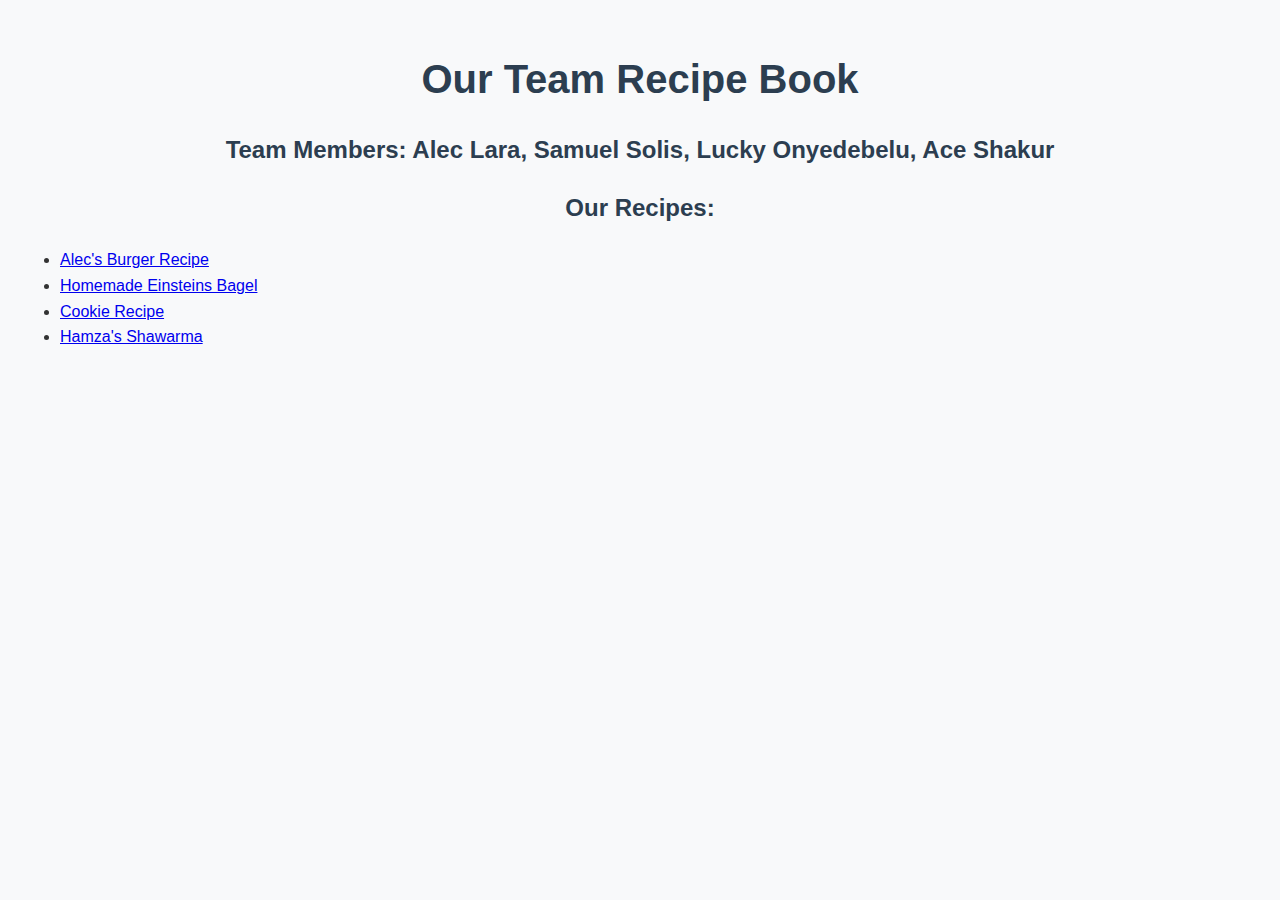
<file: index.html>
<!DOCTYPE html>
<html>
<head>
    <title>Team Recipe Book</title>
	<link rel="stylesheet" href="Style.css">
</head>
<body>
    <h1>Our Team Recipe Book</h1>
    <h2>Team Members: Alec Lara, Samuel Solis, Lucky Onyedebelu, Ace Shakur</h2>
    
    
    <h2>Our Recipes:</h2>
    <ul>
        <li><a href="Alec-burgerRecipe.html">Alec's Burger Recipe</a></li>
		<li><a href="Luckyo-recipe.html">Homemade Einsteins Bagel</a></li>
        <li><a href="Samuel-recipe.html">Cookie Recipe</a></li>
		<li><a href="hamza-recipe.html">Hamza's Shawarma</a></li>
    </ul>
</body>
</html>
</file>
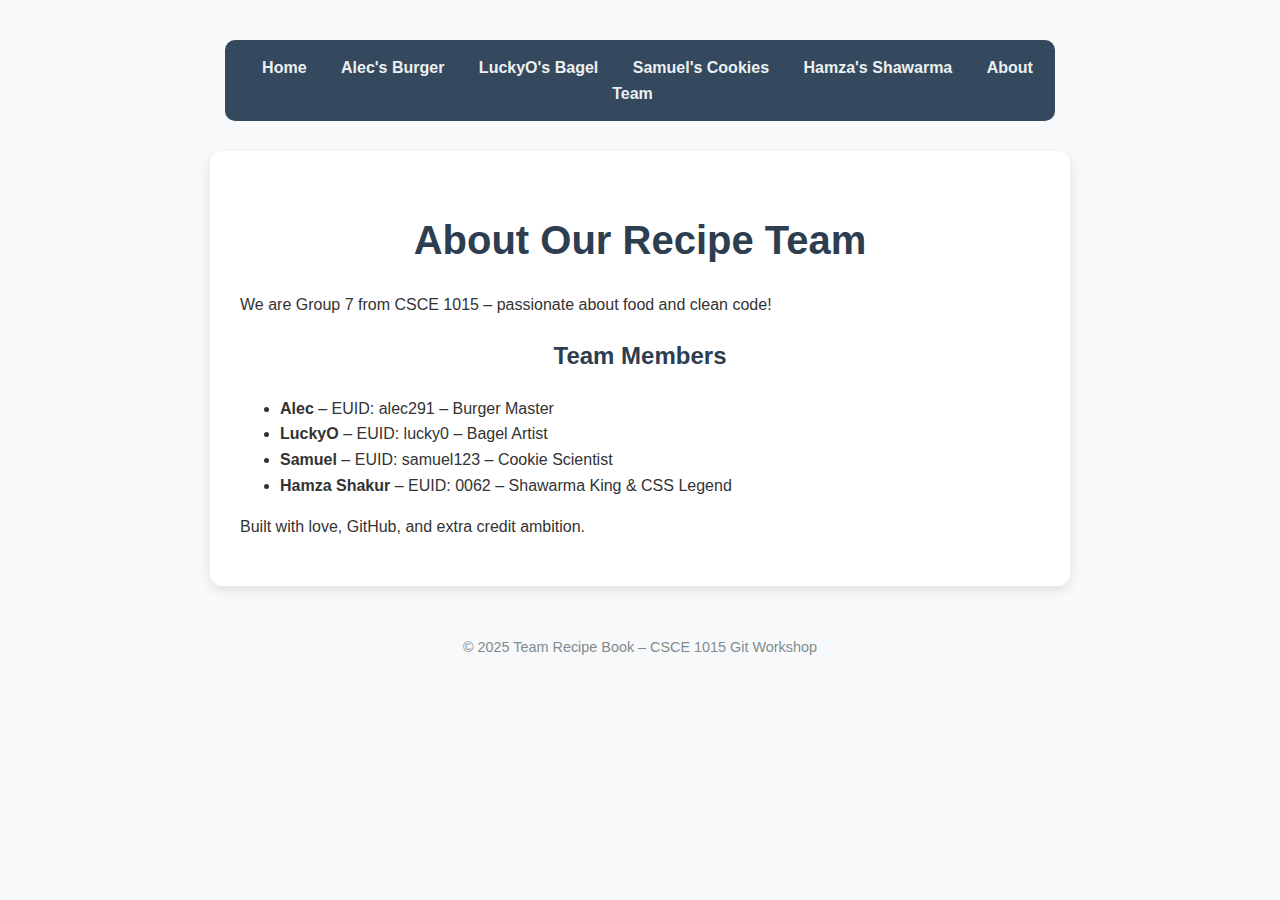
<file: about.html>
<!DOCTYPE html>
<html lang="en">
<head>
    <meta charset="UTF-8">
    <meta name="viewport" content="width=device-width, initial-scale=1.0">
    <title>About Our Team</title>
    <link rel="stylesheet" href="Style.css">
</head>
<body>
    <nav>
        <a href="index.html">Home</a>
        <a href="Alec-burgerRecipe.html">Alec's Burger</a>
        <a href="Luckyo-recipe.html">LuckyO's Bagel</a>
        <a href="Samuel-recipe.html">Samuel's Cookies</a>
        <a href="hamza-recipe.html">Hamza's Shawarma</a>
        <a href="about.html">About Team</a>
    </nav>

    <div class="recipe">
        <h1>About Our Recipe Team</h1>
        <p>We are Group 7 from CSCE 1015 – passionate about food and clean code!</p>

        <h2>Team Members</h2>
        <ul>
            <li><strong>Alec</strong> – EUID: alec291 – Burger Master</li>
            <li><strong>LuckyO</strong> – EUID: lucky0 – Bagel Artist</li>
            <li><strong>Samuel</strong> – EUID: samuel123 – Cookie Scientist</li>
            <li><strong>Hamza Shakur</strong> – EUID: 0062 – Shawarma King & CSS Legend</li>
        </ul>

        <p>Built with love, GitHub, and extra credit ambition.</p>
    </div>

    <footer>
        © 2025 Team Recipe Book – CSCE 1015 Git Workshop
    </footer>
</body>
</html>
</file>
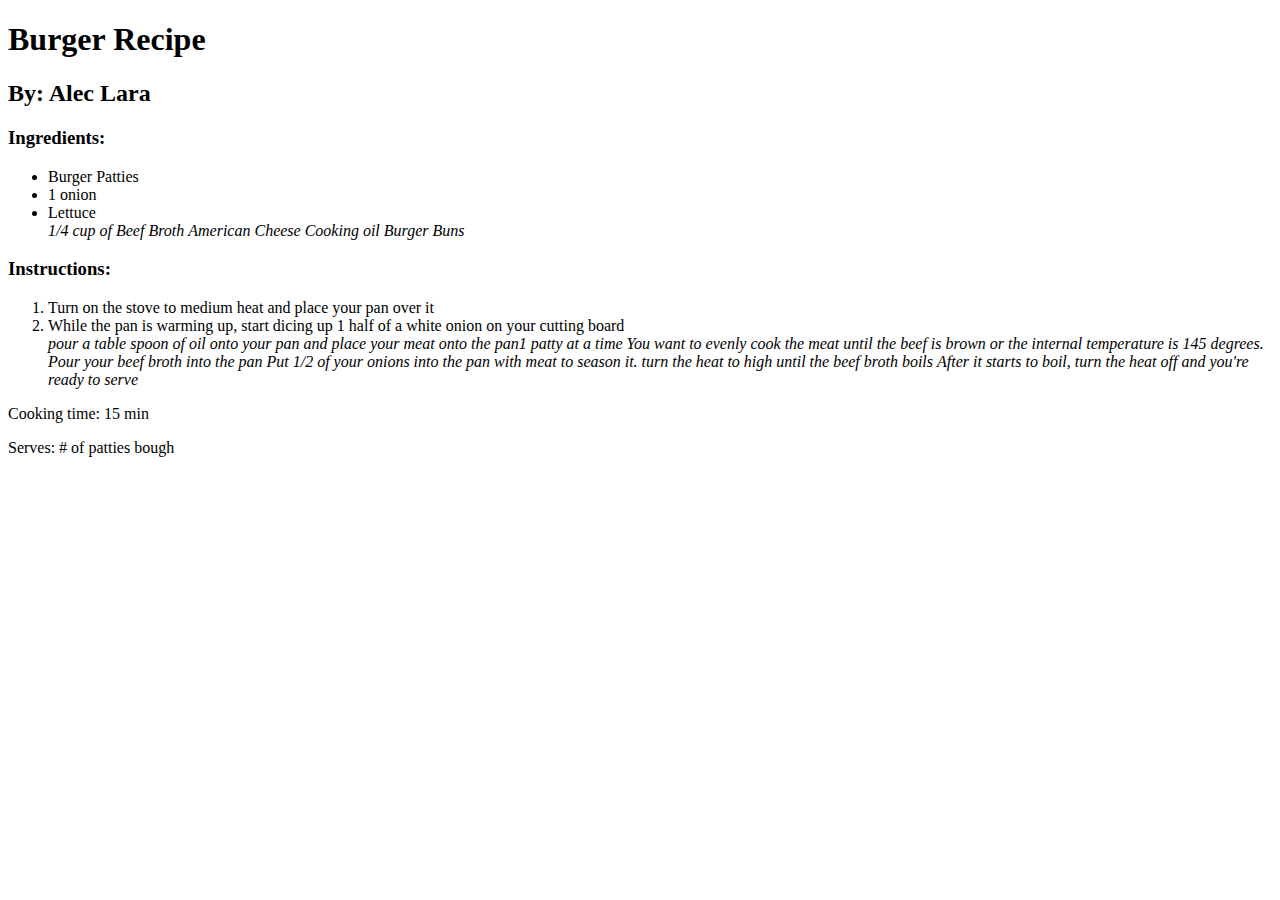
<file: Alec-burgerRecipe.html>
<!DOCTYPE html>
<html>
<head>
    <title>Alec's Burger Recipe </title>
</head>
<body>
    <h1>Burger Recipe</h1>
    <h2>By: Alec Lara</h2>
    
    <h3>Ingredients:</h3>
    <ul>
        <li>Burger Patties</li>
        <li>1 onion</li>
        <li>Lettuce</li>
        <i>1/4 cup of Beef Broth</i>
        <i>American Cheese</i>
        <i>Cooking oil</i>
        <i>Burger Buns</i>
    </ul>
    
    <h3>Instructions:</h3>
    <ol>
        <li>Turn on the stove to medium heat and place your pan over it</li>
        <li>While the pan is warming up, start dicing up 1 half of a white onion on your cutting board</li>
        <i>pour a table spoon of oil onto your pan and place your meat onto the pan1 patty at a time</i>
        <i>You want to evenly cook the meat until the beef is brown or the internal temperature is 145 degrees.</i>
        <i>Pour your beef broth into the pan</i>
        <i>Put 1/2 of your onions into the pan with meat to season it.</i>
        <i>turn the heat to high until the beef broth boils</i>
        <i>After it starts to boil, turn the heat off and you're ready to serve</i>
    </ol>
    
    <p>Cooking time: 15 min</p>
    <p>Serves: # of patties bough</p>
</body>
</html>
</file>
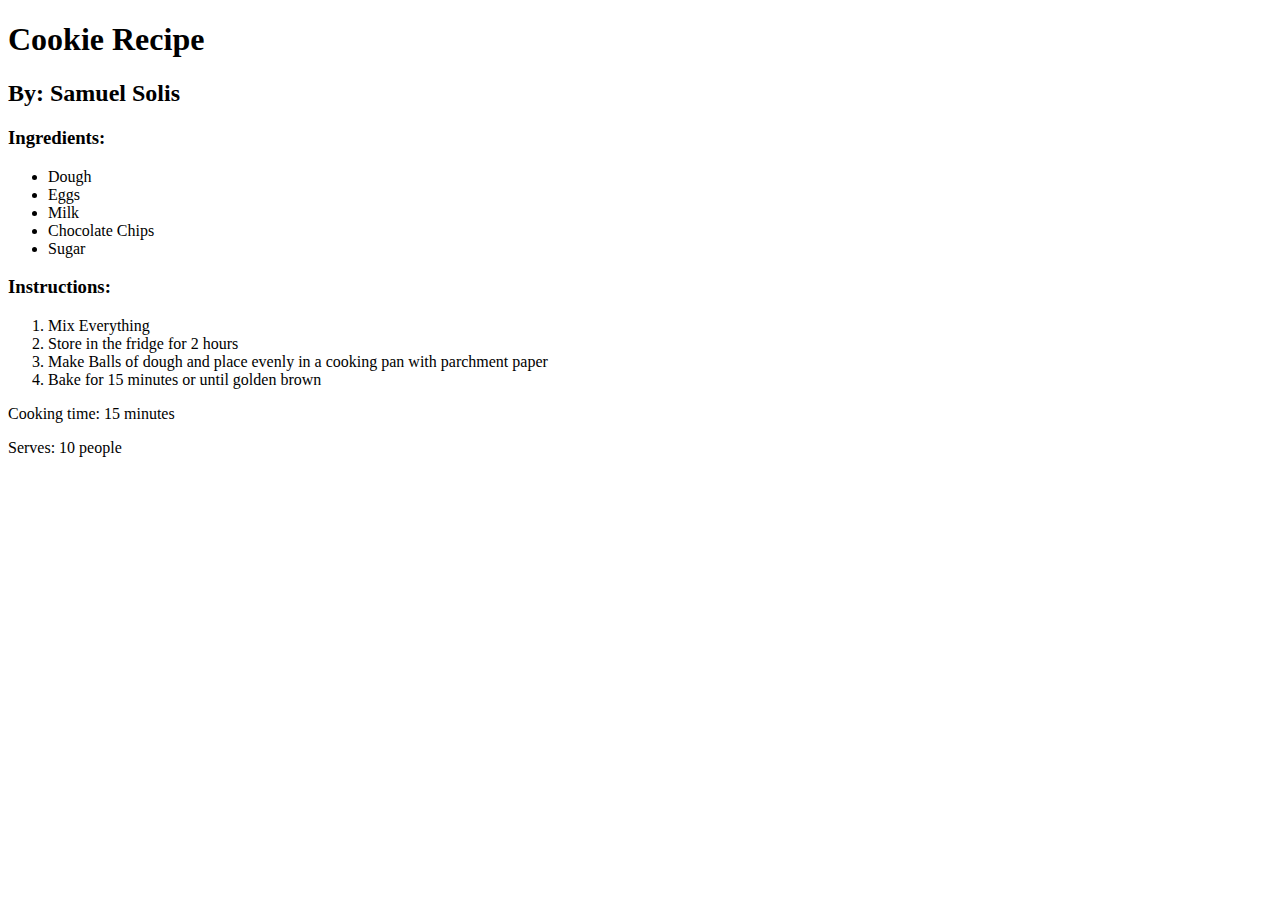
<file: Samuel's Cookie Recipe.html>
<!DOCTYPE html>
<html>
<head>
    <title>Samuel's Recipe</title>
</head>
<body>
    <h1>Cookie Recipe</h1>
    <h2>By: Samuel Solis</h2>
    
    <h3>Ingredients:</h3>
    <ul>
        <li>Dough</li>
        <li>Eggs</li>
        <li>Milk</li>
        <li>Chocolate Chips</li>
        <li>Sugar</li>

    </ul>
    
    <h3>Instructions:</h3>
    <ol>
        <li>Mix Everything</li>
        <li>Store in the fridge for 2 hours</li>
        <li>Make Balls of dough and place evenly in a cooking pan with parchment paper</li>
        <li>Bake for 15 minutes or until golden brown</li>
    </ol>
    
    <p>Cooking time: 15 minutes</p>
    <p>Serves: 10 people</p>
</body>
</html>
</file>
<file: Style.css>
/* Clean & Professional Styling - Team Recipe Book */
body {
    font-family: Arial, Helvetica, sans-serif;
    background: #f8f9fa;
    margin: 0;
    padding: 20px;
    line-height: 1.6;
    color: #333;
}
h1, h2, h3 {
    color: #2c3e50;
    text-align: center;
}
h1 {
    font-size: 2.5em;
    margin-bottom: 20px;
}
.recipe {
    background: white;
    padding: 30px;
    margin: 30px auto;
    max-width: 800px;
    border-radius: 12px;
    box-shadow: 0 4px 12px rgba(0,0,0,0.1);
}
img {
    max-width: 100%;
    height: auto;
    border-radius: 8px;
    margin: 15px 0;
}
nav {
    text-align: center;
    background: #34495e;
    padding: 15px;
    border-radius: 10px;
    margin: 20px auto;
    max-width: 800px;
}
nav a {
    color: #ecf0f1;
    margin: 0 15px;
    text-decoration: none;
    font-weight: bold;
}
nav a:hover {
    color: #3498db;
    text-decoration: underline;
}
footer {
    text-align: center;
    margin-top: 50px;
    color: #7f8c8d;
    font-size: 0.9em;
}
</file>
